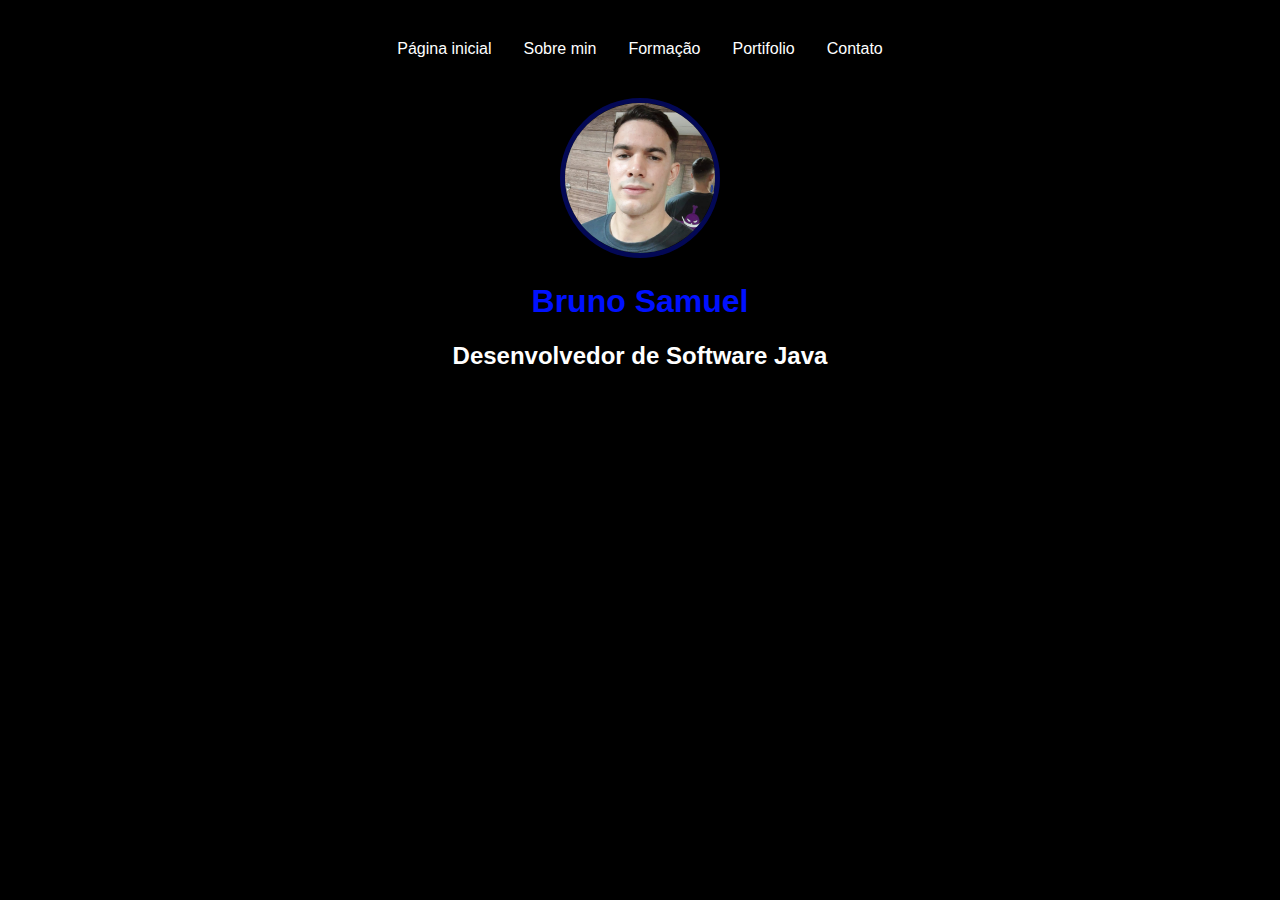
<file: index.html>
<!DOCTYPE html>
<html lang="en">
<head>
    <meta charset="UTF-8">
    <meta http-equiv="X-UA-Compatible" content="IE=edge">
    <meta name="viewport" content="width=device-width, initial-scale=1.0">
    <title>Meu Portifolio</title>
    <link rel="stylesheet" href="style.css">
</head>
<body>
    <nav>
        <ul>
            <li><a href="index.html">Página inicial</a></li>
            <li><a href="sobremin.html">Sobre min</a></li>
            <li><a href="formacao.html">Formação</a></li>
            <li><a href="portifolio.html">Portifolio</a></li>
            <li><a href="contato.html">Contato</a></li>
        </ul>
    </nav>
    <header>
        <div class="center">
            <img src="./img/fotoperfil.png"></img>
            <h1>Bruno Samuel</h1>
            <h2>Desenvolvedor de Software Java</h2>
        </div>
    </header>
</body>
</html>
</file>
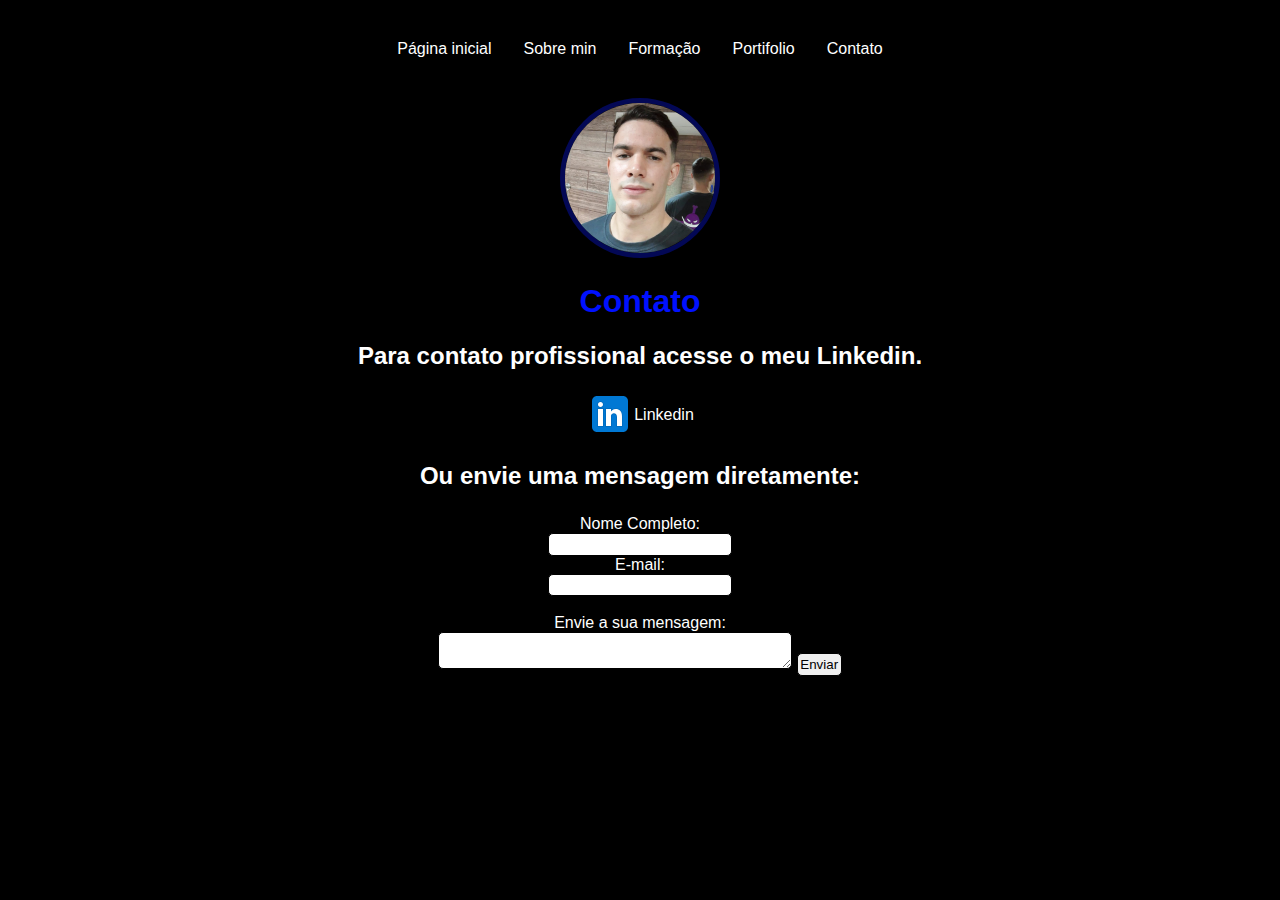
<file: contato.html>
<!DOCTYPE html>
<html lang="en">
<head>
    <meta charset="UTF-8">
    <meta http-equiv="X-UA-Compatible" content="IE=edge">
    <meta name="viewport" content="width=device-width, initial-scale=1.0">
    <title>Formação</title>
    <link rel="stylesheet" href="style.css">
</head>
<body>
    <nav>
        <ul>
            <li><a href="index.html">Página inicial</a></li>
            <li><a href="sobremin.html">Sobre min</a></li>
            <li><a href="formacao.html">Formação</a></li>
            <li><a href="portifolio.html">Portifolio</a></li>
            <li><a href="contato.html">Contato</a></li>
        </ul>
    </nav>
    <header>
        <div class="center">
            <img src="./img/fotoperfil.png"></img>
        </div>
        <h1>Contato</h1>
        <h2>Para contato profissional acesse o meu Linkedin.</h2>                      
    </header>
        <div class="footer">
        <a href="https://www.linkedin.com/in/bruno-samuel-/" target="_blank" rel="noopener noreferrer">
            <img src="img/linkedin.svg">            
        </a>
        <p>Linkedin</p>       
        </div>
        <h2>Ou envie uma mensagem diretamente:</h2>
    <form>
        <fieldset>
            <div class="center">
                <label>Nome Completo:</label>
                <input type="text" name="nome" id="nome">
                <label>E-mail:</label>
                <input type="email" name="email" id="email">
                <br><br>
                <label>Envie a sua mensagem:</label>
                <textarea row="6" style="width: 26em;" id="experiencia" name="experiencia"></textarea>
                <button type="submit">Enviar</button>
            </div>
        </fieldset>
    </form>
</body>
</html>
</file>
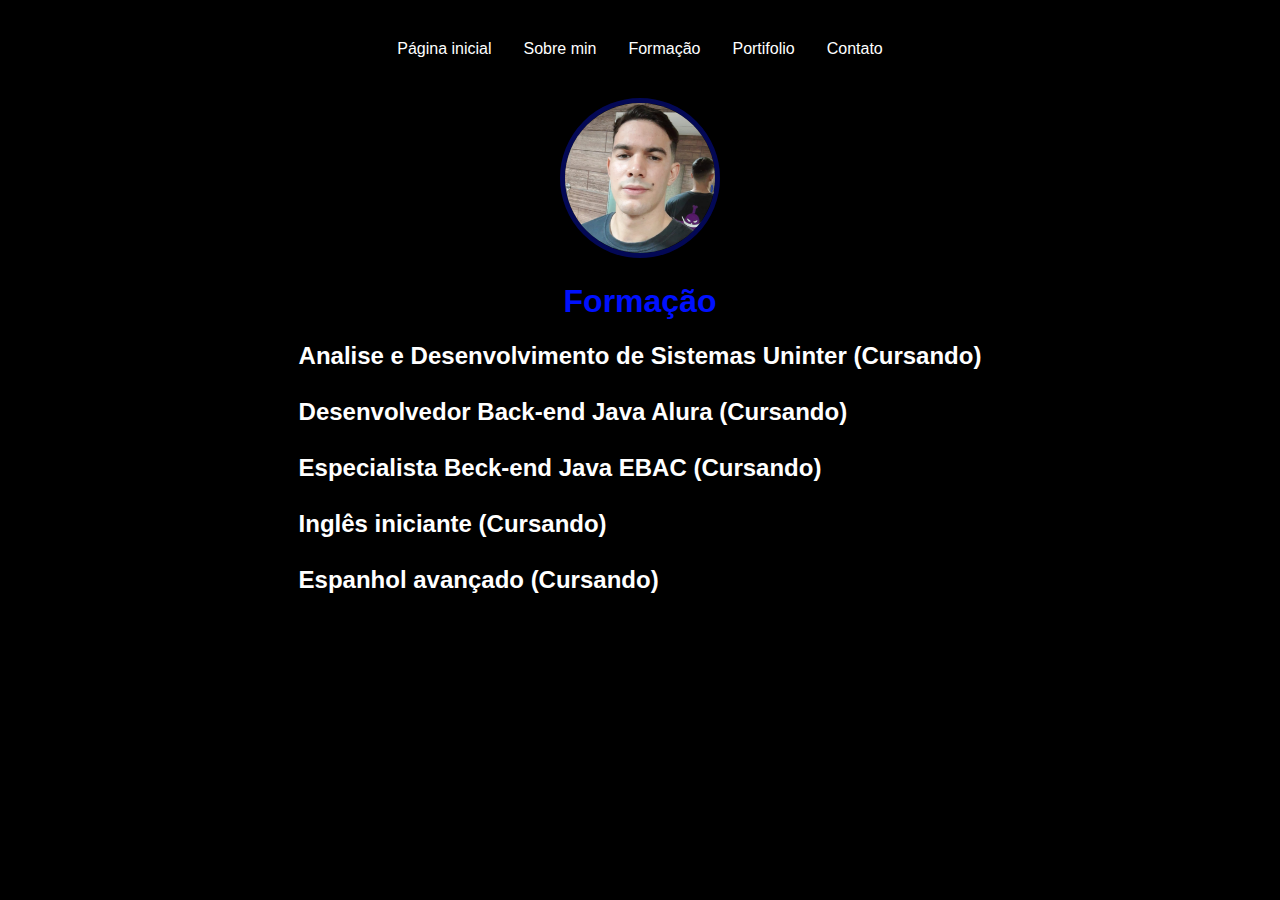
<file: formacao.html>
<!DOCTYPE html>
<html lang="en">
<head>
    <meta charset="UTF-8">
    <meta http-equiv="X-UA-Compatible" content="IE=edge">
    <meta name="viewport" content="width=device-width, initial-scale=1.0">
    <title>Meu Portifolio</title>
    <link rel="stylesheet" href="style.css">
</head>
<body>
    <div class="container">
        <nav>
        <ul>
            <li><a href="index.html">Página inicial</a></li>
            <li><a href="sobremin.html">Sobre min</a></li>
            <li><a href="formacao.html">Formação</a></li>
            <li><a href="portifolio.html">Portifolio</a></li>
            <li><a href="contato.html">Contato</a></li>
        </ul>
        </nav>
        <header>
            <div class="center">
                <img src="./img/fotoperfil.png"></img>
            </div>
            <h1>Formação</h1>
            <div>
            <h2>Analise e Desenvolvimento de Sistemas Uninter (Cursando)
            <br><br>Desenvolvedor Back-end Java Alura (Cursando)
            <br><br>Especialista Beck-end Java EBAC (Cursando)
            <br><br>Inglês iniciante (Cursando)
            <br><br>Espanhol avançado (Cursando)
            </h2>
            </div>
        </header>
    </div>     
</body>
</html>
</file>
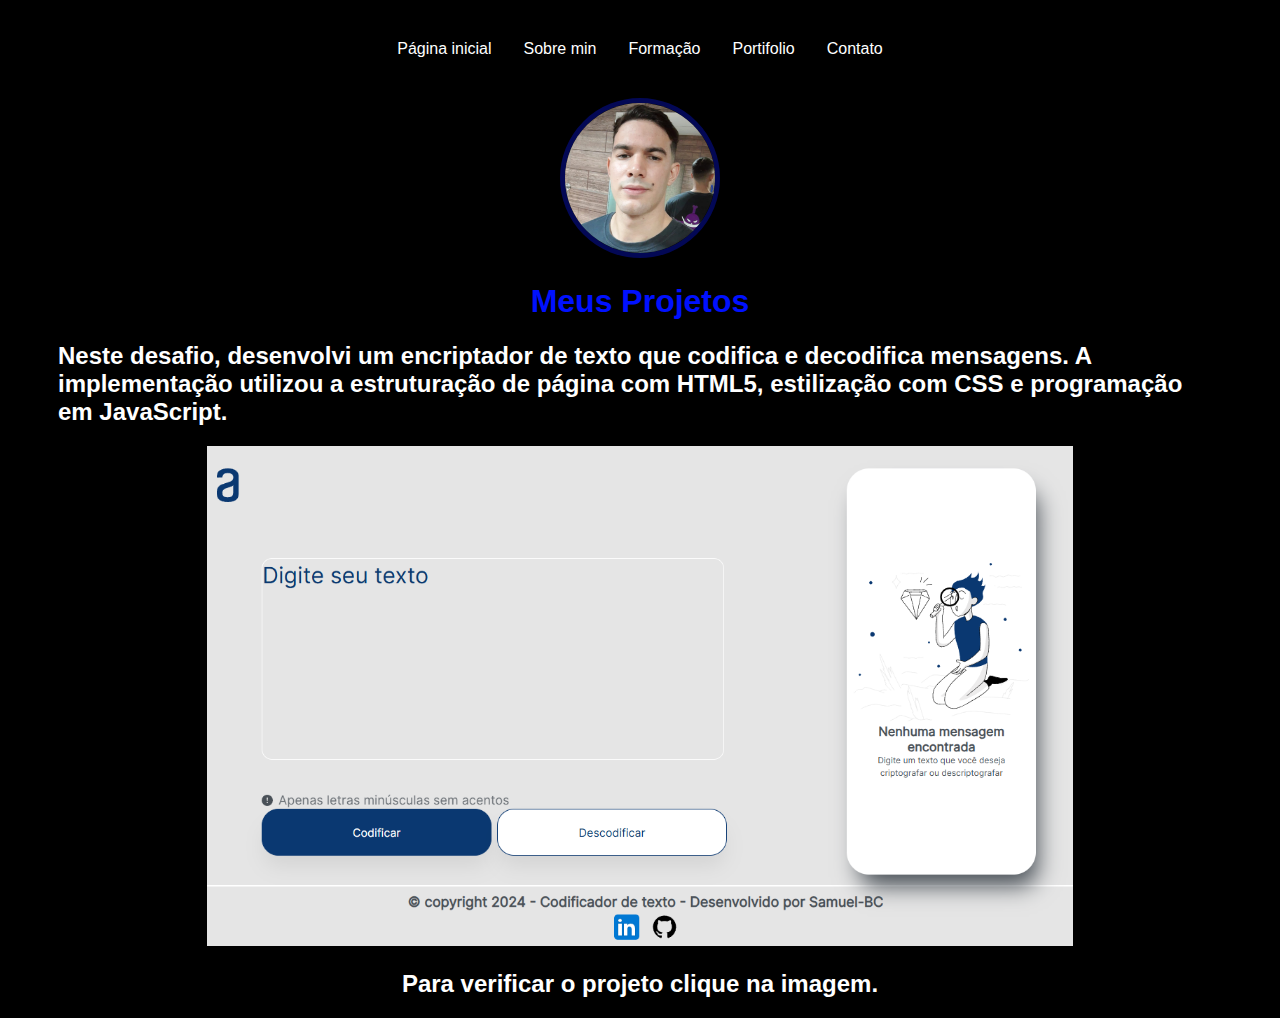
<file: portifolio.html>
<!DOCTYPE html>
<html lang="en">
<head>
    <meta charset="UTF-8">
    <meta http-equiv="X-UA-Compatible" content="IE=edge">
    <meta name="viewport" content="width=device-width, initial-scale=1.0">
    <title>Meu Portifolio</title>
    <link rel="stylesheet" href="style.css">
</head>
<body>
    <div class="container">
       <nav>
            <ul>
                <li><a href="index.html">Página inicial</a></li>
                <li><a href="sobremin.html">Sobre min</a></li>
                <li><a href="formacao.html">Formação</a></li>
                <li><a href="portifolio.html">Portifolio</a></li>
                <li><a href="contato.html">Contato</a></li>
            </ul>
        </nav>
        <header>
            <div class="center">
                <img src="./img/fotoperfil.png"></img>         
            </div>
            <h1>Meus Projetos</h1>
            <h2>Neste desafio, desenvolvi um encriptador de texto que codifica e decodifica mensagens. A implementação utilizou a estruturação de página com HTML5, estilização com CSS e programação em JavaScript.</h2>
        </header>
        <footer>
            <div class="center">
                <a href="https://samuel-bc.github.io/Challenge-decodificador-de-texto/" target="_blank" rel="noopener noreferrer">
                    <img src="img/Projeto1.png">
                </a>
            </div>
        </footer>
        <h2>Para verificar o projeto clique na imagem.</h2> 
    </div>
</body>
</html>
</file>
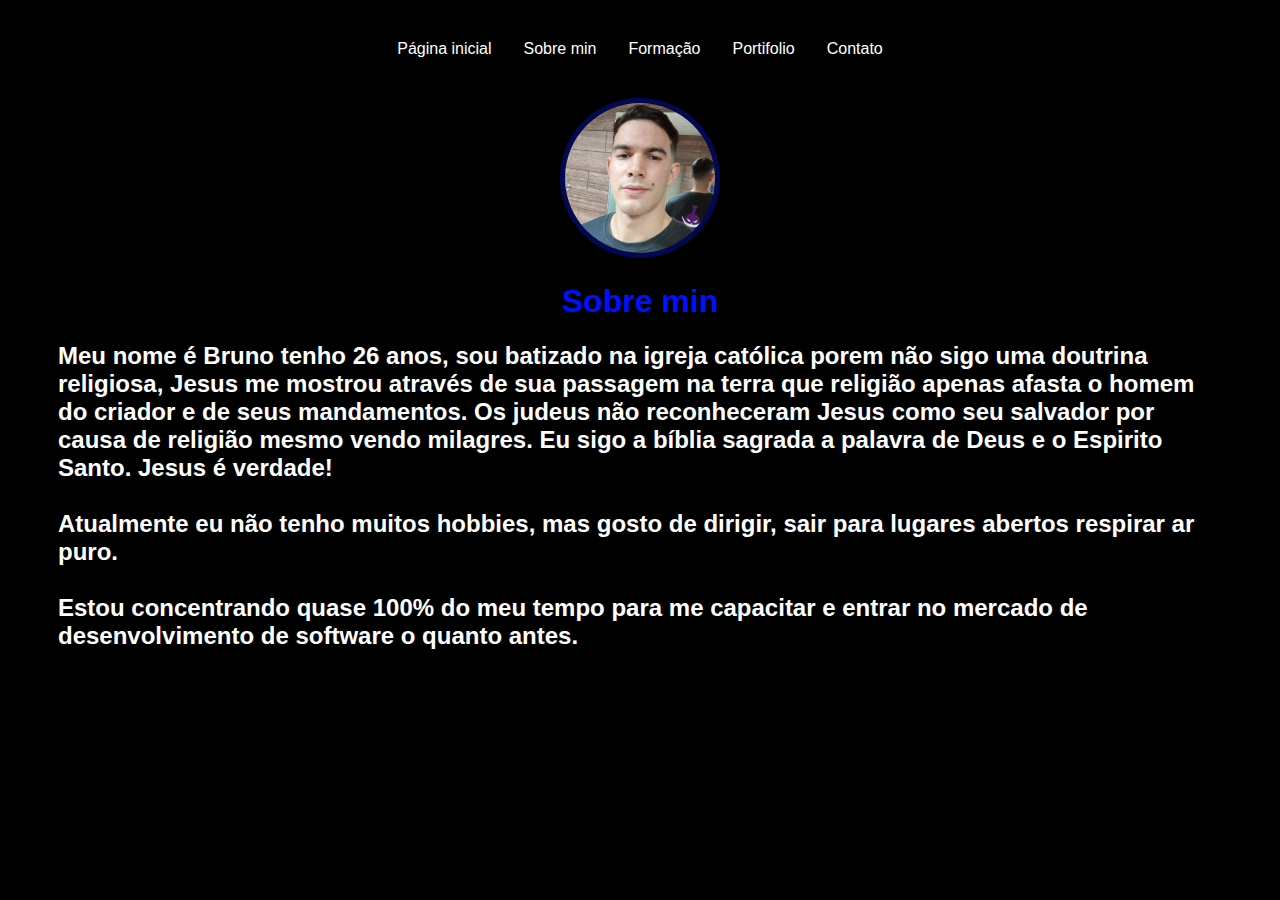
<file: sobremin.html>
<!DOCTYPE html>
<html lang="en">
<head>
    <meta charset="UTF-8">
    <meta http-equiv="X-UA-Compatible" content="IE=edge">
    <meta name="viewport" content="width=device-width, initial-scale=1.0">
    <title>Meu Portifolio</title>
    <link rel="stylesheet" href="style.css">
</head>
<body>
    <div class="container">
        <nav>
        <ul>
            <li><a href="index.html">Página inicial</a></li>
            <li><a href="sobremin.html">Sobre min</a></li>
            <li><a href="formacao.html">Formação</a></li>
            <li><a href="portifolio.html">Portifolio</a></li>
            <li><a href="contato.html">Contato</a></li>
        </ul>
        </nav>
        <header>
            <div class="center">
                <img src="./img/fotoperfil.png"></img>
            </div>
            <h1>Sobre min</h1>
            <div>
            <h2>Meu nome é Bruno tenho 26 anos, sou batizado na igreja católica porem não sigo uma doutrina religiosa, Jesus me mostrou através de sua passagem na terra que religião apenas afasta o homem do criador e de seus mandamentos. Os judeus não reconheceram Jesus como seu salvador por causa de religião mesmo vendo milagres. Eu sigo a bíblia sagrada a palavra de Deus e o Espirito Santo. Jesus é verdade!
            <br><br>Atualmente eu não tenho muitos hobbies, mas gosto de dirigir, sair para lugares abertos respirar ar puro.
            <br><br>Estou concentrando quase 100% do meu tempo para me capacitar e entrar no mercado de desenvolvimento de software o quanto antes.</h2>
            </div>
        </header>
    </div>     
</body>
</html>
</file>
<file: style.css>
/*estilo do index.html*/
body{
    color: white;
    background-color: black;
    font-family: Arial, Helvetica, sans-serif;
}

ul {
    display: flex;
    justify-content: center;
    list-style-type: none;
    align-items: center;
    padding: 16px;
}

/* estilo do hover das páginas */
li a {
    display: block;
    color: white;
    padding: 8px 16px;
    text-decoration: none;
}

li a:hover{
    background-color: dimgray;
}

/* estilo do header*/
header img{
    width: 150px;
    height: 150px;
    border-radius: 50%;
    border: 5px solid rgba(8, 23, 238, 0.356);
}

/* estilo da classe center*/
.center {
    text-align: center;
}

/* estilo do h1 e h2 */
h1 {
    display: flex;
    justify-content: center;
    color: rgb(0, 17, 255) ;
}

h2 {
    display: flex;
    justify-content: center;
}

/* estilo dentro do footer */
footer img{
    text-align: center;
    height: 500px;
}

.footer {
    display: flex;
    justify-content: center;
}

/* estilo da classe container */
.container {
    padding: 0px 50px;
}

/*estilo dos inputs da pagina contato */
fieldset {
    border: 0;
}

label {
    margin-bottom: 0.2;
    display: block;
}

input, select, textarea, button {
    border-radius: 5px;
    padding: 0.2em;
    border: 1px solid;
    
}
</file>
